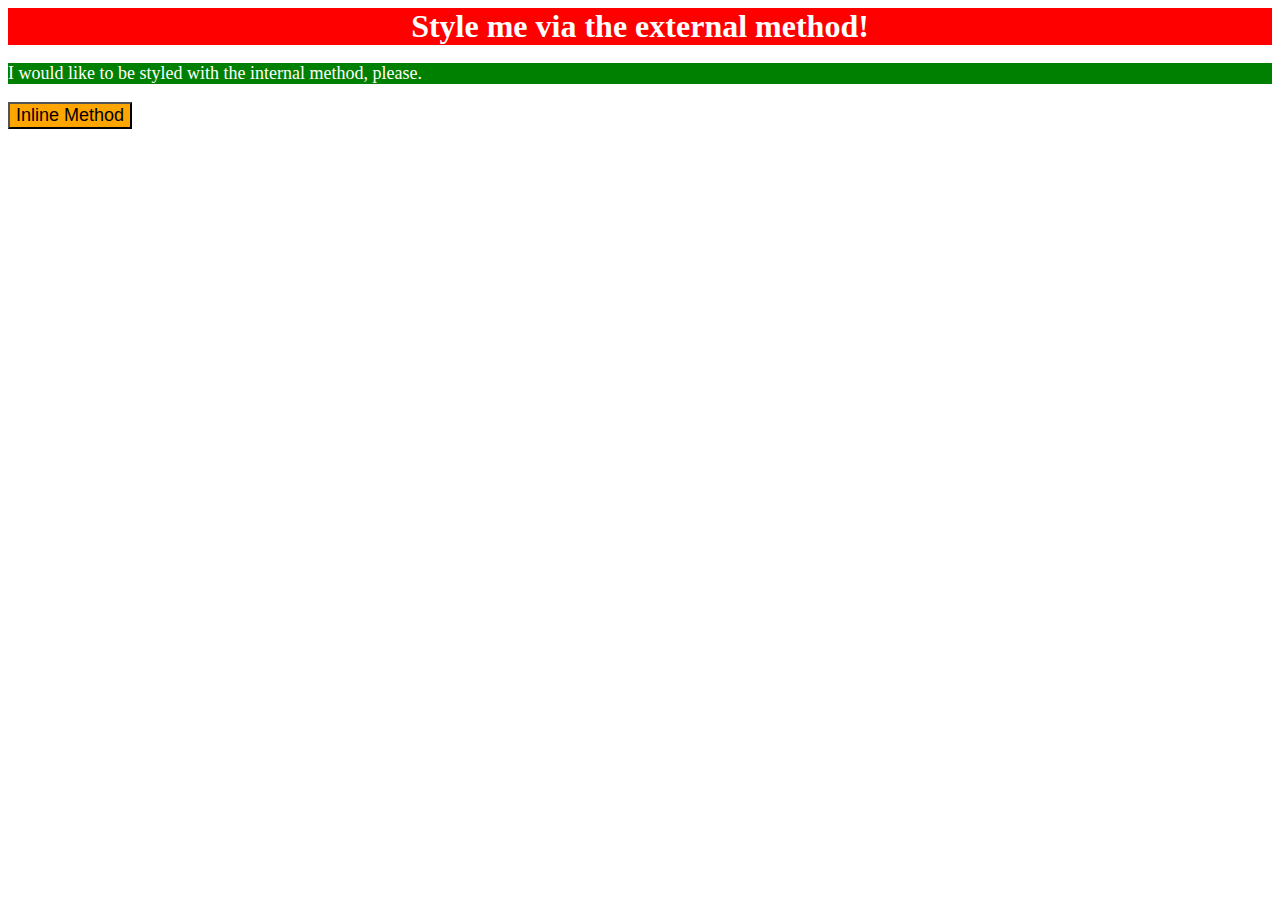
<file: foundations/01-css-methods/index.html>
<!DOCTYPE html>
<html lang="en">
  <head>
    <meta charset="UTF-8">
    <meta http-equiv="X-UA-Compatible" content="IE=edge">
    <meta name="viewport" content="width=device-width, initial-scale=1.0">
    <title>Methods for Adding CSS</title>
    <link rel="stylesheet" href="styles.css">
    <style>
        p {
            background-color: green;
            color: white;
            font-size: 18px;
        }
    </style>
  </head>
  <body>
    <div>Style me via the external method!</div>
    <p>I would like to be styled with the internal method, please.</p>
    <button style="background-color: orange; font-size: 18px;">Inline Method</button>
  </body>
</html>
</file>
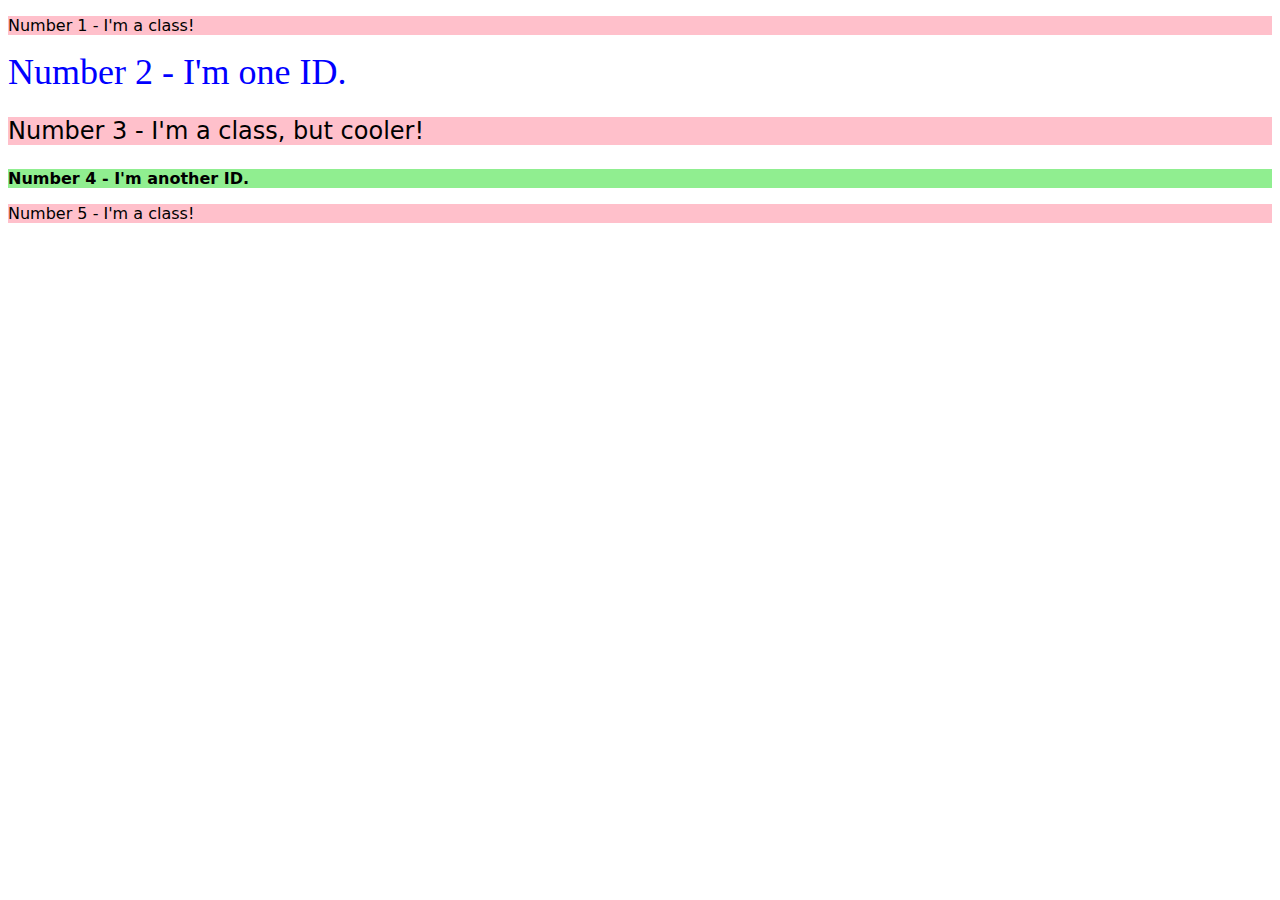
<file: foundations/02-class-id-selectors/index.html>
<!DOCTYPE html>
<html lang="en">
  <head>
    <meta charset="UTF-8">
    <meta http-equiv="X-UA-Compatible" content="IE=edge">
    <meta name="viewport" content="width=device-width, initial-scale=1.0">
    <title>Class and ID Selectors</title>
    <link rel="stylesheet" href="style.css">
  </head>
  <body>
    <p class="p">Number 1 - I'm a class!</p>
    <div id="second-element">Number 2 - I'm one ID.</div>
    <p class="p third-element">Number 3 - I'm a class, but cooler!</p>
    <div class="p" id="fourth-element">Number 4 - I'm another ID.</div>
    <p class="p">Number 5 - I'm a class!</p>
  </body>
</html>
</file>
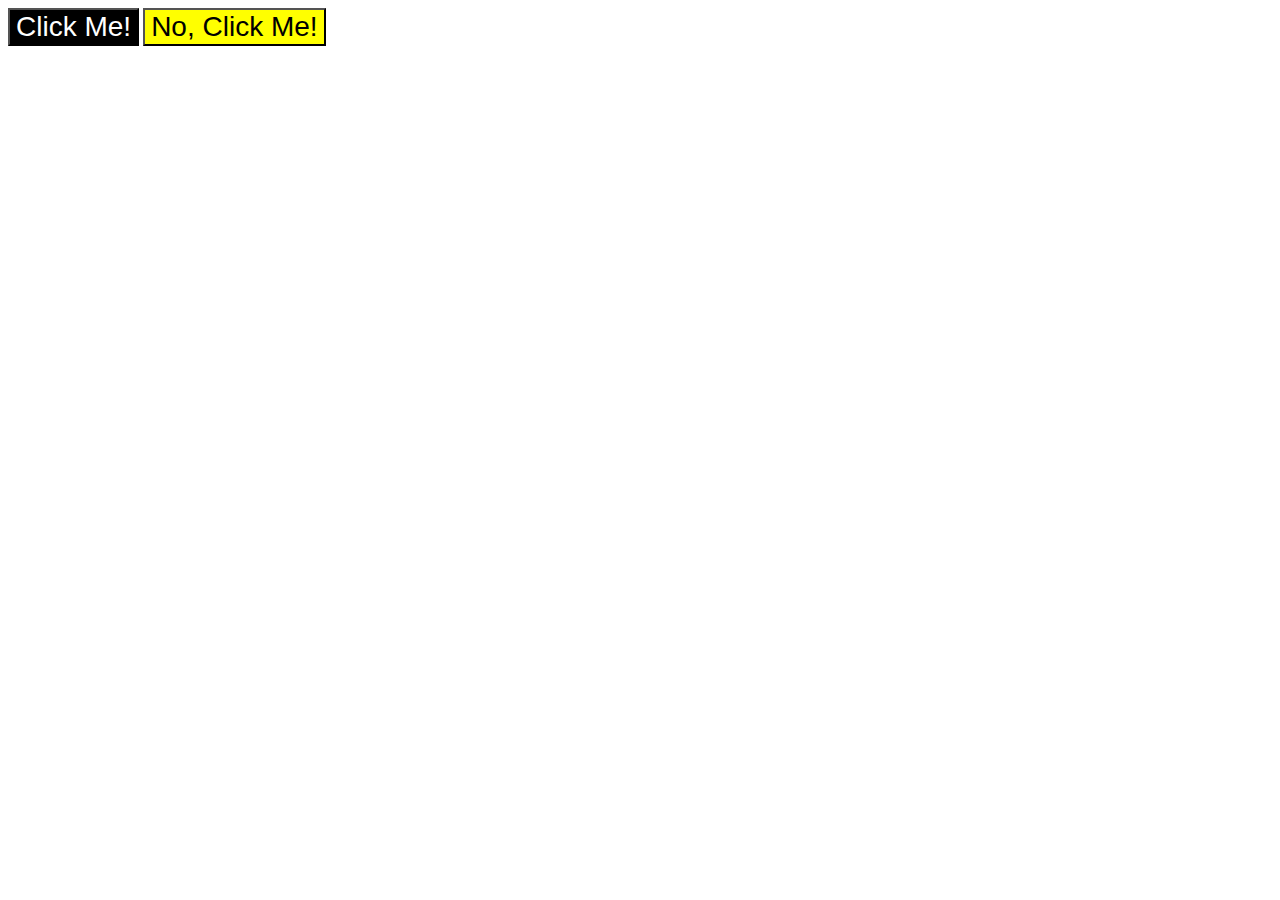
<file: foundations/03-grouping-selectors/index.html>
<!DOCTYPE html>
<html lang="en">
  <head>
    <meta charset="UTF-8">
    <meta http-equiv="X-UA-Compatible" content="IE=edge">
    <meta name="viewport" content="width=device-width, initial-scale=1.0">
    <title>Grouping Selectors</title>
    <link rel="stylesheet" href="style.css">
  </head>
  <body>
    <button class='first-element'>Click Me!</button>
    <button class='second-element'>No, Click Me!</button>
  </body>
</html>
</file>
<file: foundations/01-css-methods/styles.css>
div {
    color: white;
    background-color: red;
    font-size: 32px;
    text-align: center;
    font-weight: bold;
}
</file>
<file: foundations/02-class-id-selectors/style.css>
.p {
    background-color: rgb(255, 192, 203);
    font-family: Verdana, 'DejaVu Sans', sans-serif;
    
}

#second-element {
    color: rgb(0, 0, 255);
    font-size: 36px;
}

.third-element {
    font-size: 24px;
}

#fourth-element {
    background-color: lightgreen;
    font-weight: bold;
}
</file>
<file: foundations/03-grouping-selectors/style.css>
.first-element {
    color: white;
    background-color: black;
}

.second-element {
    color: black;
    background-color: yellow;
}

.first-element,
.second-element {
    font-size: 28px;
    font-family: Helvetica, 'Times New Roman', sans-serif;
}
</file>
